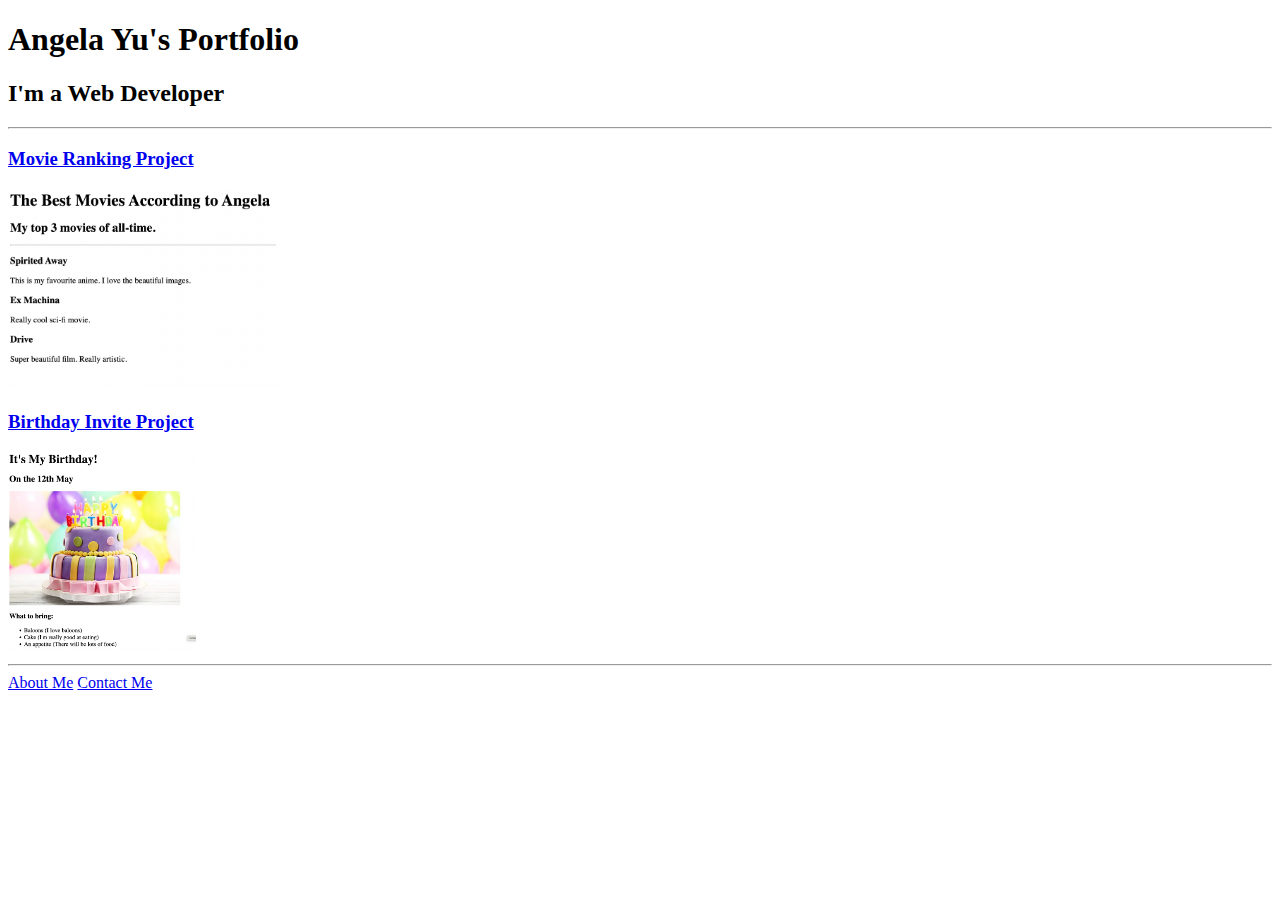
<file: 4.3 HTML Porfolio Project/index.html>
<!DOCTYPE html>
<html lang="en">

<head>
  <meta charset="UTF-8">
  <title>Angela's Portfolio</title>
</head>

<body>
  <h1>Angela Yu's Portfolio</h1>
  <h2>I'm a Web Developer</h2>
  <hr />
  <h3><a href="./public/movie-ranking.html">Movie Ranking Project</a></h3>
  <img src="./assets/images/movie-ranking.png" height="200" alt="movie ranking project preview"/>
  <h3><a href="./public/birthday-invite.html">Birthday Invite Project</a></h3>
  <img src="./assets/images/birthday-invite.png" height="200" alt="birthday invite project preview"/>
  <hr />
  <a href="./public/about.html">About Me</a>
  <a href="./public/contact.html">Contact Me</a>
</body>

</html>
</file>
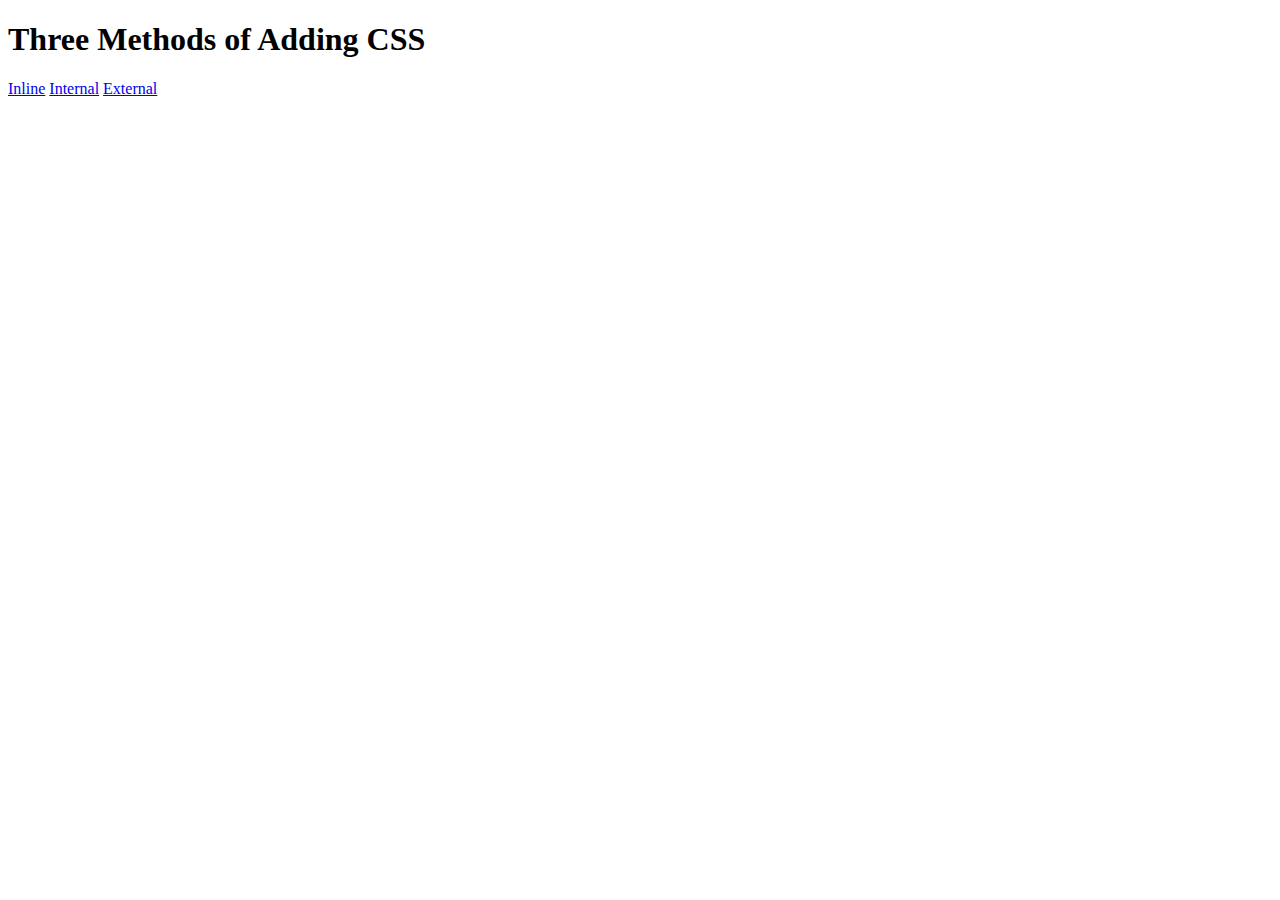
<file: 5.1. Adding CSS/index.html>
<!DOCTYPE html>
<html lang="en">

<head>
  <meta charset="UTF-8">
  <title>Adding CSS</title>
</head>

<body>
  <h1>Three Methods of Adding CSS</h1>
  <!-- Create 3 Links to The 3 Webpages: inline, internal and external -->
  <a href="./inline.html">Inline</a>
  <a href="./internal.html">Internal</a>
  <a href="./external.html">External</a>
</body>

</html>
</file>
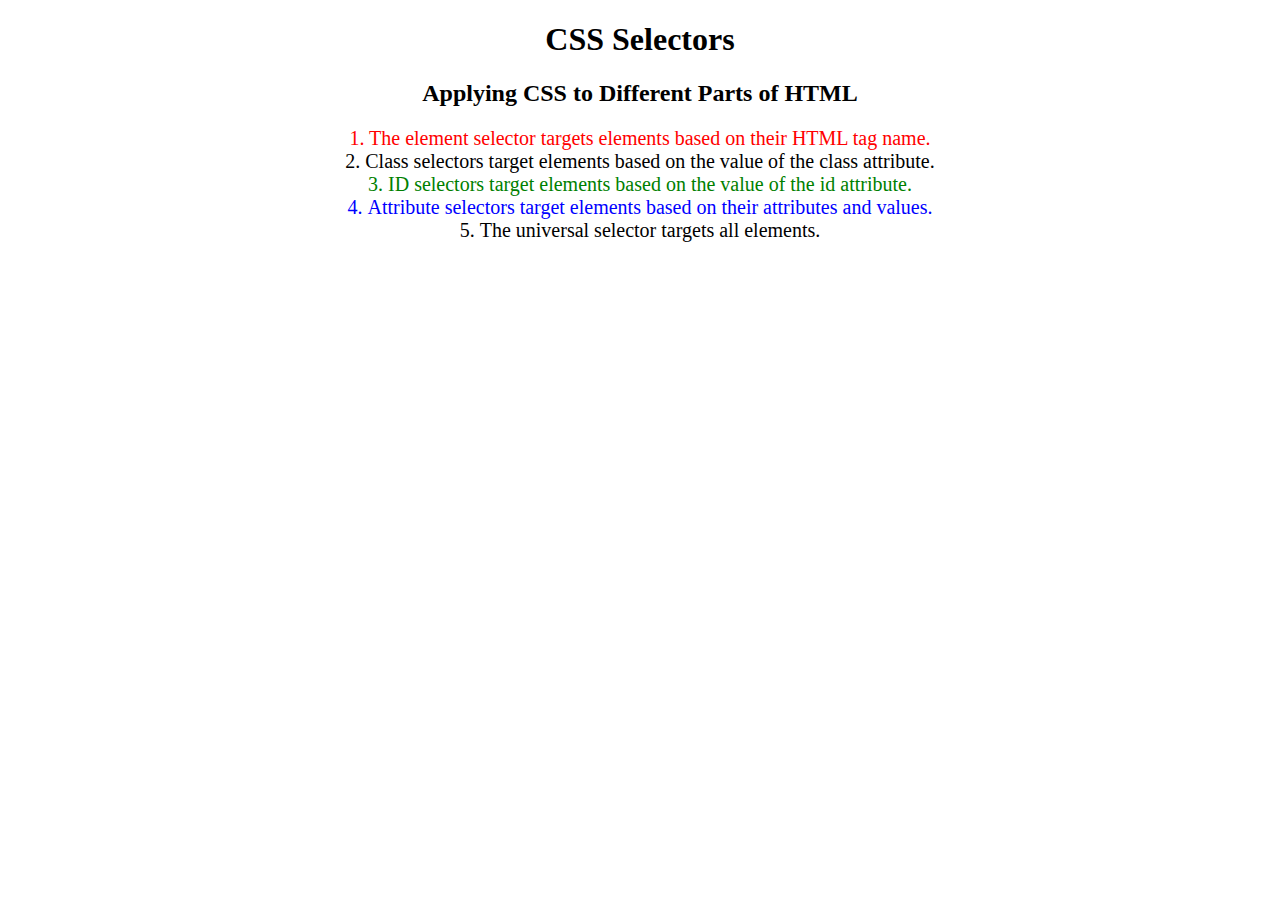
<file: 5.3 CSS Selectors/index.html>
<!DOCTYPE html>
<html lang="en">

<head>
  <meta charset="UTF-8">
  <title>CSS Selectors</title>
  <link rel="stylesheet" href="./style.css" />
</head>

<body>
  <h1>CSS Selectors</h1>
  <h2>Applying CSS to Different Parts of HTML</h2>
  <!-- TODO 1: Set the CSS for all paragraph tags to "color: red" -->
  <p class="note">1. The element selector targets elements based on their HTML tag name.</p>

  <ol>
    <!-- TODO 2: Set the CSS for all elements with a class of "note" to "font-size: 20px" -->
    <li class="note" value="2">Class selectors target elements based on the value of the class attribute.</li>

    <!-- TODO 3: Set the CSS for the element with an id of "id-selector-demo" to "color: green" -->
    <li class="note" id="id-selector-demo" value="3">ID selectors target elements based on the value of the id
      attribute.</li>

    <!-- TODO 4: Set the CSS for the li elements that have the "value" attribute set to "4" to have "color: blue" -->
    <li class="note" value="4">Attribute selectors target elements based on their attributes and values.</li>

    <!-- TODO 5: Set all elements to have "text-align: center" -->
    <li class="note" value="5">The universal selector targets all elements.</li>
  </ol>
</body>

</html>
</file>
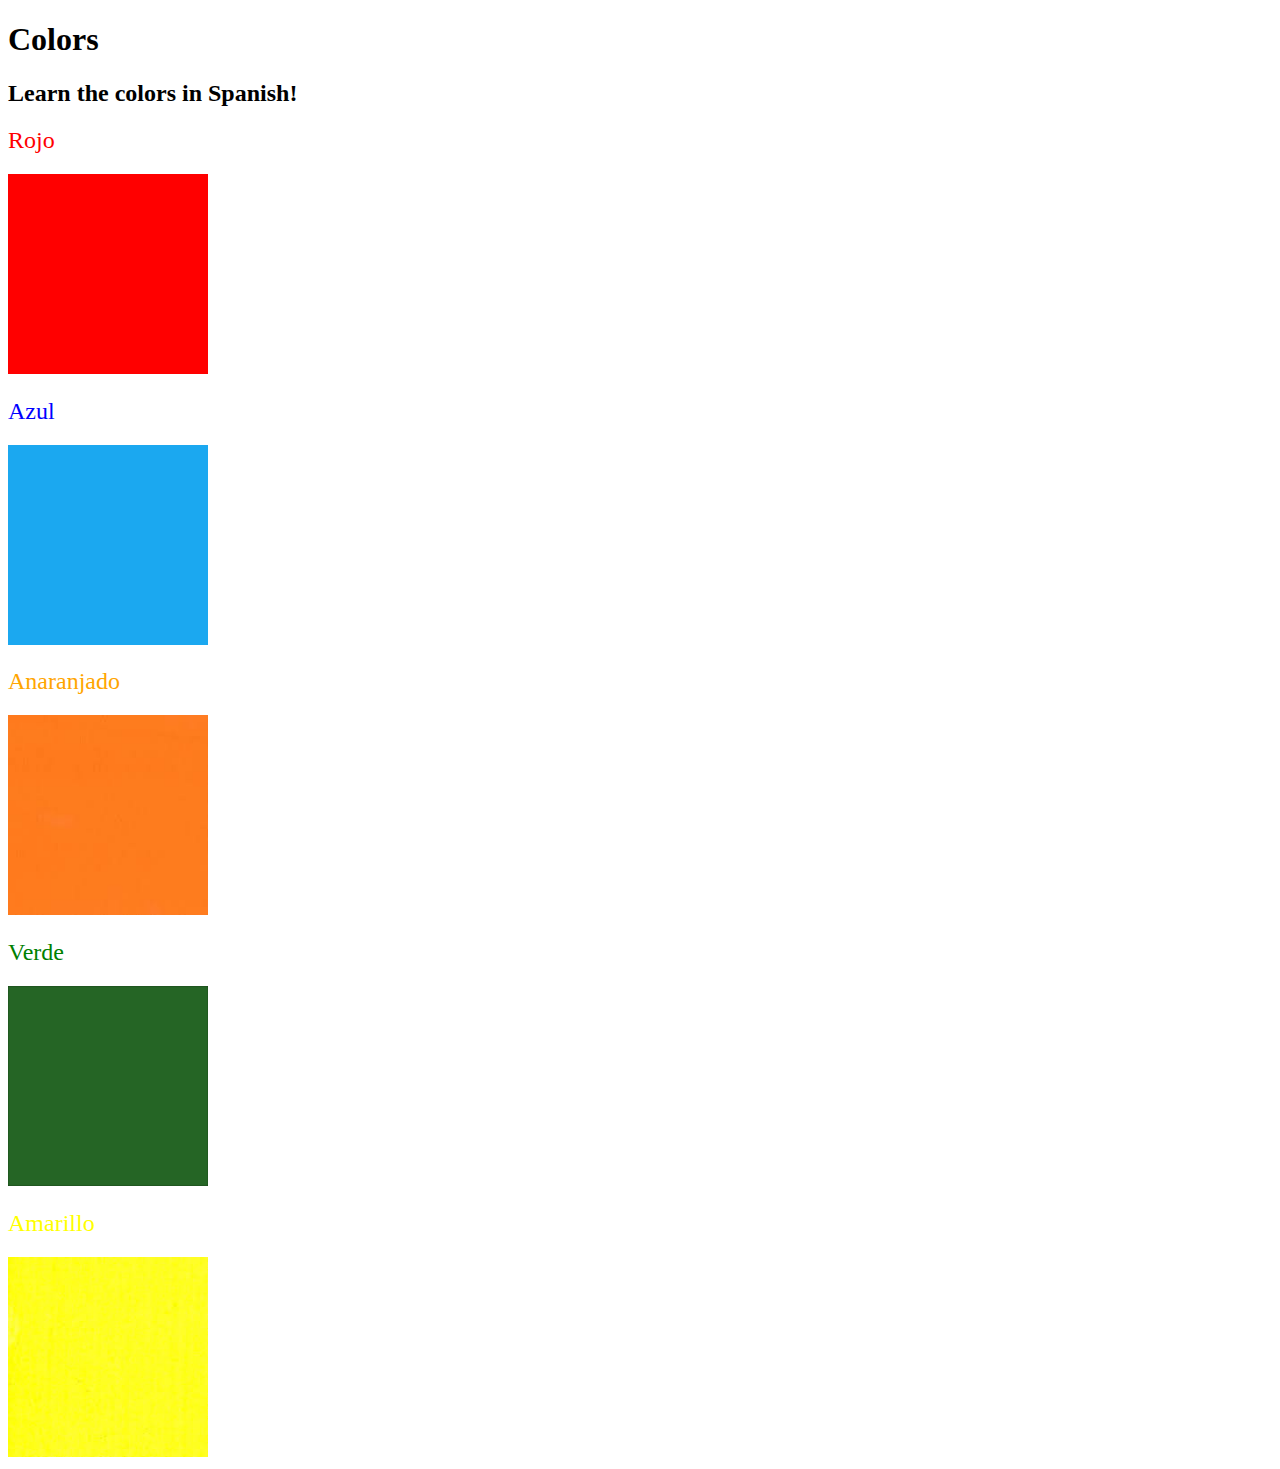
<file: 5.4_color-vocab/index.html>
<!DOCTYPE html>
<html lang="en">
  <head>
    <meta charset="UTF-8" />
    <title>Spanish Vocabulary</title>
    <link rel="stylesheet" href="./style.css" />
  </head>

  <body>
    <h1>Colors</h1>
    <h2>Learn the colors in Spanish!</h2>
    <h2 class="color-title" id="red">Rojo</h2>
    <img src="./assets/images/red.png" alt="red" />

    <h2 class="color-title" id="blue">Azul</h2>
    <img src="./assets/images/blue.png" alt="blue" />

    <h2 class="color-title" id="orange">Anaranjado</h2>
    <img src="./assets/images/orange.png" alt="orange" />

    <h2 class="color-title" id="green">Verde</h2>
    <img src="./assets/images/green.png" alt="green" />

    <h2 class="color-title" id="yellow">Amarillo</h2>
    <img src="./assets/images/yellow.png" alt="yellow" />
  </body>
</html>

<!-- 
TODOs
IMPORTANT: You should not need to make ANY CHANGES to index.html
All code should be written in your CSS file.

1. Create a CSS file and incorporate it as an external stylesheet.
2. Use CSS to style each of the color titles to meaning. 
Hint: Use the id to help if you don't know the words in spanish.
3. Use CSS to change all the color titles to have "font-weight: normal;"
4. Use CSS (not HTML) to make all the images 200px heigh and 200px wide. 
Hint: 
https://developer.mozilla.org/en-US/docs/Web/CSS/height
https://developer.mozilla.org/en-US/docs/Web/CSS/width
-->
</file>
<file: 5.3 CSS Selectors/style.css>
ol {
  margin-left: -40px;
  margin-top: -20px;
  list-style-position: inside;
}

/* Write your CSS below, don't change the rules above. */
p {
  color: red
}

.note {
  font-size: 20px;
}

#id-selector-demo {
  color: green;
}

li[value='4']{
  color: blue
}

* {
  text-align: center;
}
</file>
<file: 5.4_color-vocab/style.css>
#red {
    color: red
}

#blue {
    color: blue
}

#orange {
    color: orange
}

#green {
    color: green
}

#yellow {
    color: yellow
}

.color-title{
    font-weight: normal
}

img {
    height: 200px;
    width: 200px;
}
</file>
